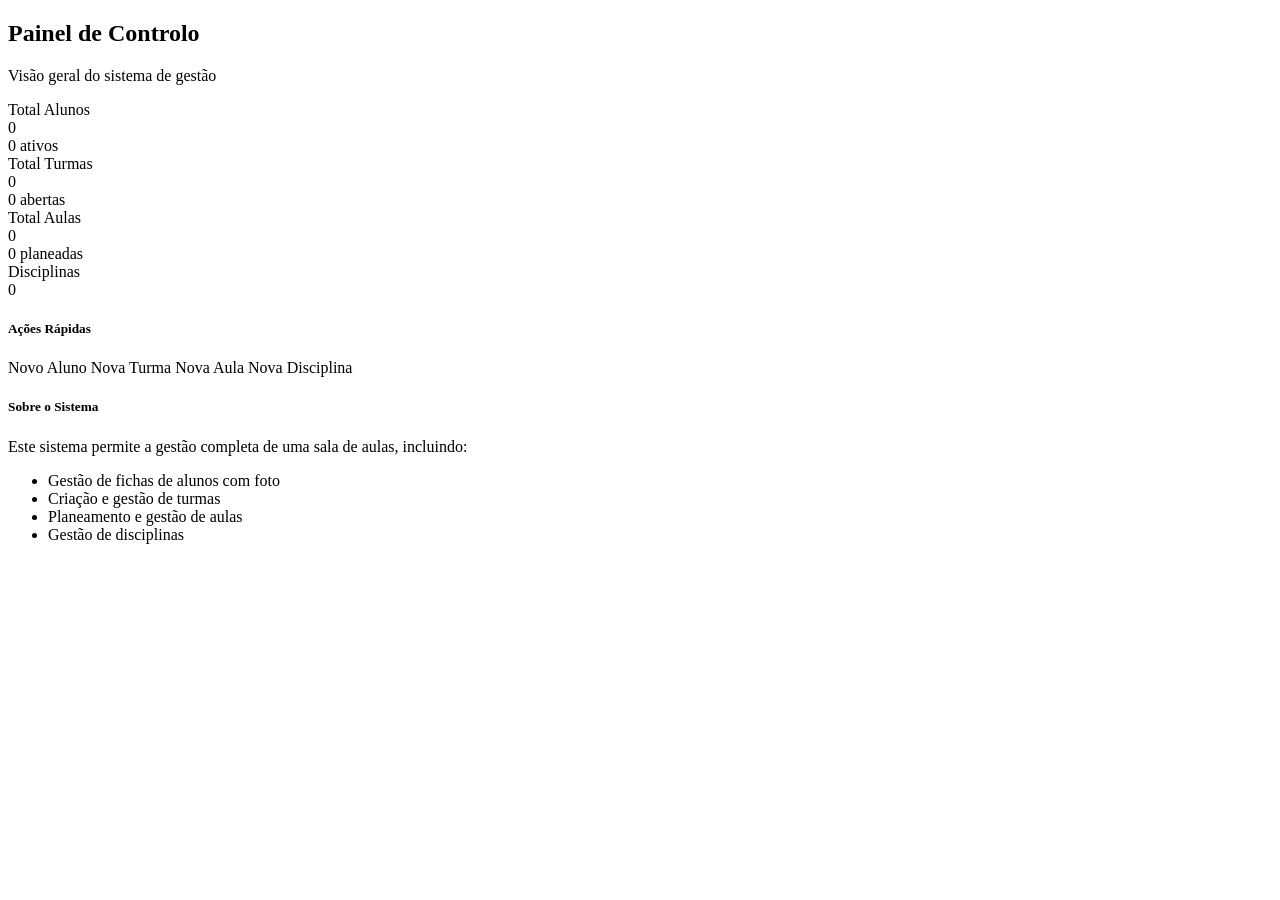
<file: src/main/resources/templates/index.html>
<!DOCTYPE html>
<html xmlns:th="http://www.thymeleaf.org"
      xmlns:layout="http://www.ultraq.net.nz/thymeleaf/layout"
      layout:decorate="~{fragments/layout}">
<head>
    <title>Dashboard</title>
</head>
<body>
<div layout:fragment="content">
    <div class="page-header">
        <h2><i class="bi bi-speedometer2 me-2"></i>Painel de Controlo</h2>
        <p class="text-muted">Visão geral do sistema de gestão</p>
    </div>

    <div class="row g-4 mb-4">
        <div class="col-md-3 col-sm-6">
            <div class="card dashboard-card alunos">
                <div class="card-body d-flex justify-content-between align-items-center">
                    <div>
                        <div class="text-muted small">Total Alunos</div>
                        <div class="number text-primary" th:text="${totalAlunos}">0</div>
                        <div class="text-muted small"><span th:text="${alunosAtivos}">0</span> ativos</div>
                    </div>
                    <i class="bi bi-people icon text-primary"></i>
                </div>
            </div>
        </div>
        <div class="col-md-3 col-sm-6">
            <div class="card dashboard-card turmas">
                <div class="card-body d-flex justify-content-between align-items-center">
                    <div>
                        <div class="text-muted small">Total Turmas</div>
                        <div class="number text-success" th:text="${totalTurmas}">0</div>
                        <div class="text-muted small"><span th:text="${turmasAbertas}">0</span> abertas</div>
                    </div>
                    <i class="bi bi-collection icon text-success"></i>
                </div>
            </div>
        </div>
        <div class="col-md-3 col-sm-6">
            <div class="card dashboard-card aulas">
                <div class="card-body d-flex justify-content-between align-items-center">
                    <div>
                        <div class="text-muted small">Total Aulas</div>
                        <div class="number text-warning" th:text="${totalAulas}">0</div>
                        <div class="text-muted small"><span th:text="${aulasPlaneadas}">0</span> planeadas</div>
                    </div>
                    <i class="bi bi-calendar-event icon text-warning"></i>
                </div>
            </div>
        </div>
        <div class="col-md-3 col-sm-6">
            <div class="card dashboard-card disciplinas">
                <div class="card-body d-flex justify-content-between align-items-center">
                    <div>
                        <div class="text-muted small">Disciplinas</div>
                        <div class="number text-danger" th:text="${totalDisciplinas}">0</div>
                    </div>
                    <i class="bi bi-book icon text-danger"></i>
                </div>
            </div>
        </div>
    </div>

    <div class="row g-4">
        <div class="col-md-6">
            <div class="card">
                <div class="card-body">
                    <h5 class="card-title"><i class="bi bi-lightning me-2"></i>Ações Rápidas</h5>
                    <div class="d-grid gap-2">
                        <a th:href="@{/alunos/novo}" class="btn btn-outline-primary">
                            <i class="bi bi-person-plus me-2"></i>Novo Aluno
                        </a>
                        <a th:href="@{/turmas/nova}" class="btn btn-outline-success">
                            <i class="bi bi-plus-circle me-2"></i>Nova Turma
                        </a>
                        <a th:href="@{/aulas/nova}" class="btn btn-outline-warning">
                            <i class="bi bi-calendar-plus me-2"></i>Nova Aula
                        </a>
                        <a th:href="@{/disciplinas/nova}" class="btn btn-outline-danger">
                            <i class="bi bi-journal-plus me-2"></i>Nova Disciplina
                        </a>
                    </div>
                </div>
            </div>
        </div>
        <div class="col-md-6">
            <div class="card">
                <div class="card-body">
                    <h5 class="card-title"><i class="bi bi-info-circle me-2"></i>Sobre o Sistema</h5>
                    <p class="text-muted">Este sistema permite a gestão completa de uma sala de aulas, incluindo:</p>
                    <ul class="text-muted">
                        <li>Gestão de fichas de alunos com foto</li>
                        <li>Criação e gestão de turmas</li>
                        <li>Planeamento e gestão de aulas</li>
                        <li>Gestão de disciplinas</li>
                    </ul>
                </div>
            </div>
        </div>
    </div>
</div>
</body>
</html>
</file>
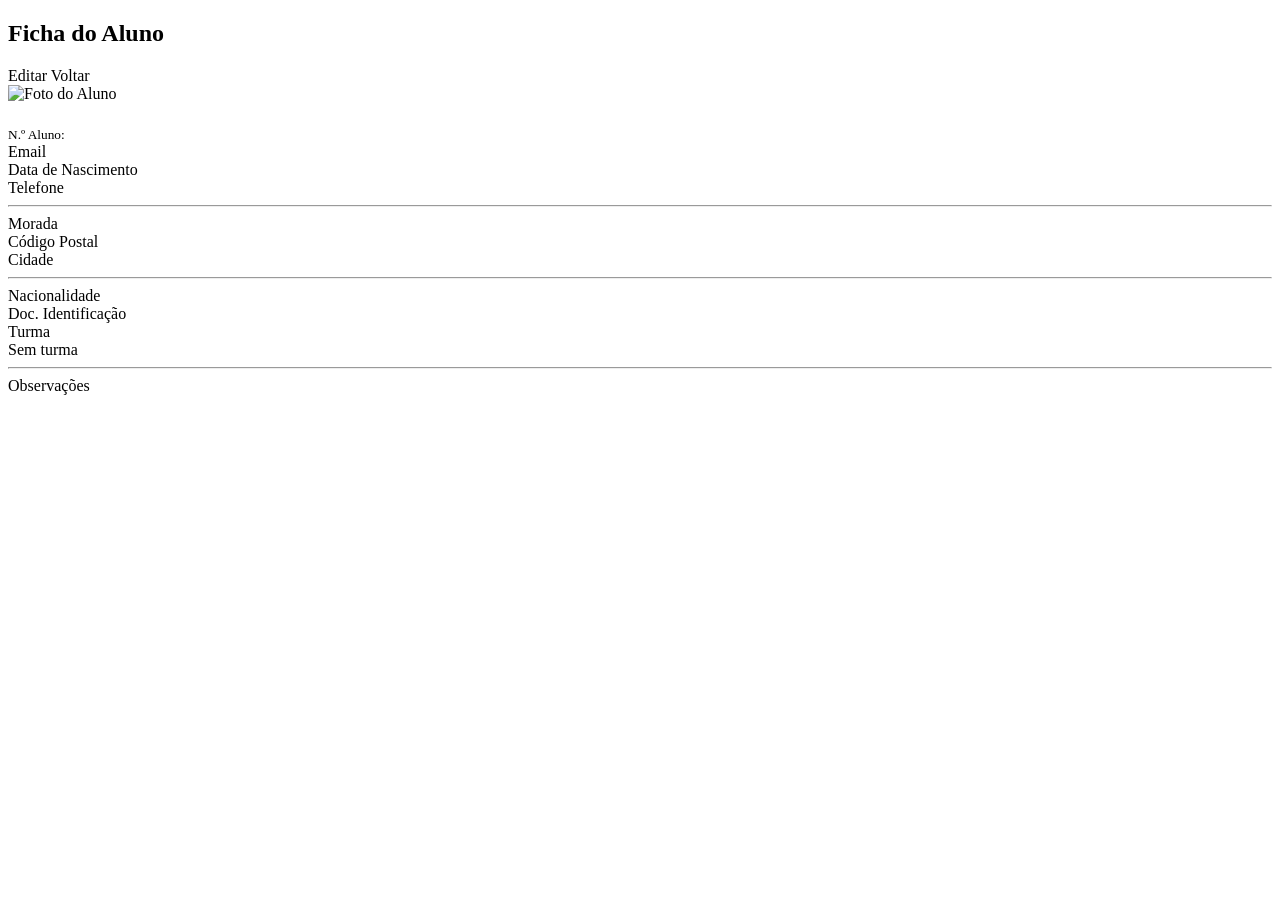
<file: src/main/resources/templates/alunos/ficha.html>
<!DOCTYPE html>
<html xmlns:th="http://www.thymeleaf.org"
      xmlns:layout="http://www.ultraq.net.nz/thymeleaf/layout"
      layout:decorate="~{fragments/layout}">
<head>
    <title>Ficha do Aluno</title>
</head>
<body>
<div layout:fragment="content">
    <div class="page-header d-flex justify-content-between align-items-center flex-wrap gap-2">
        <h2><i class="bi bi-person-vcard me-2"></i>Ficha do Aluno</h2>
        <div class="d-flex gap-2">
            <a th:href="@{/alunos/editar/{id}(id=${aluno.id})}" class="btn btn-warning">
                <i class="bi bi-pencil me-1"></i>Editar
            </a>
            <a th:href="@{/alunos}" class="btn btn-outline-secondary">
                <i class="bi bi-arrow-left me-1"></i>Voltar
            </a>
        </div>
    </div>

    <div class="card ficha-aluno">
        <div class="card-body">
            <div class="row">
                <div class="col-md-3 text-center mb-4">
                    <img th:if="${aluno.fotoUrl}" th:src="${aluno.fotoUrl}" class="foto-aluno mb-3" alt="Foto do Aluno">
                    <div th:unless="${aluno.fotoUrl}" class="foto-placeholder mb-3 mx-auto">
                        <i class="bi bi-person"></i>
                    </div>
                    <h5 th:text="${aluno.nome}" class="fw-bold"></h5>
                    <span class="badge badge-estado"
                          th:classappend="${aluno.estado.name() == 'ATIVO' ? 'bg-success' :
                                           (aluno.estado.name() == 'INATIVO' ? 'bg-secondary' :
                                           (aluno.estado.name() == 'SUSPENSO' ? 'bg-warning' : 'bg-info'))}"
                          th:text="${aluno.estado}"></span>
                    <div class="mt-2">
                        <small class="text-muted">N.º Aluno: </small>
                        <span class="fw-semibold" th:text="${aluno.numeroAluno}"></span>
                    </div>
                </div>

                <div class="col-md-9">
                    <div class="row g-3">
                        <div class="col-md-6">
                            <div class="info-label">Email</div>
                            <div class="info-value" th:text="${aluno.email ?: '-'}"></div>
                        </div>
                        <div class="col-md-3">
                            <div class="info-label">Data de Nascimento</div>
                            <div class="info-value" th:text="${aluno.dataNascimento != null ? #temporals.format(aluno.dataNascimento, 'dd/MM/yyyy') : '-'}"></div>
                        </div>
                        <div class="col-md-3">
                            <div class="info-label">Telefone</div>
                            <div class="info-value" th:text="${aluno.telefone ?: '-'}"></div>
                        </div>
                        <div class="col-12"><hr></div>
                        <div class="col-md-6">
                            <div class="info-label">Morada</div>
                            <div class="info-value" th:text="${aluno.morada ?: '-'}"></div>
                        </div>
                        <div class="col-md-3">
                            <div class="info-label">Código Postal</div>
                            <div class="info-value" th:text="${aluno.codigoPostal ?: '-'}"></div>
                        </div>
                        <div class="col-md-3">
                            <div class="info-label">Cidade</div>
                            <div class="info-value" th:text="${aluno.cidade ?: '-'}"></div>
                        </div>
                        <div class="col-12"><hr></div>
                        <div class="col-md-4">
                            <div class="info-label">Nacionalidade</div>
                            <div class="info-value" th:text="${aluno.nacionalidade ?: '-'}"></div>
                        </div>
                        <div class="col-md-4">
                            <div class="info-label">Doc. Identificação</div>
                            <div class="info-value" th:text="${aluno.documentoIdentificacao ?: '-'}"></div>
                        </div>
                        <div class="col-md-4">
                            <div class="info-label">Turma</div>
                            <div class="info-value">
                                <a th:if="${aluno.turma}" th:href="@{/turmas/ver/{id}(id=${aluno.turma.id})}"
                                   th:text="${aluno.turma.nome}" class="badge bg-info text-decoration-none"></a>
                                <span th:unless="${aluno.turma}" class="badge bg-secondary">Sem turma</span>
                            </div>
                        </div>
                        <div class="col-12" th:if="${aluno.observacoes}">
                            <hr>
                            <div class="info-label">Observações</div>
                            <div class="info-value" th:text="${aluno.observacoes}"></div>
                        </div>
                    </div>
                </div>
            </div>
        </div>
    </div>
</div>
</body>
</html>
</file>
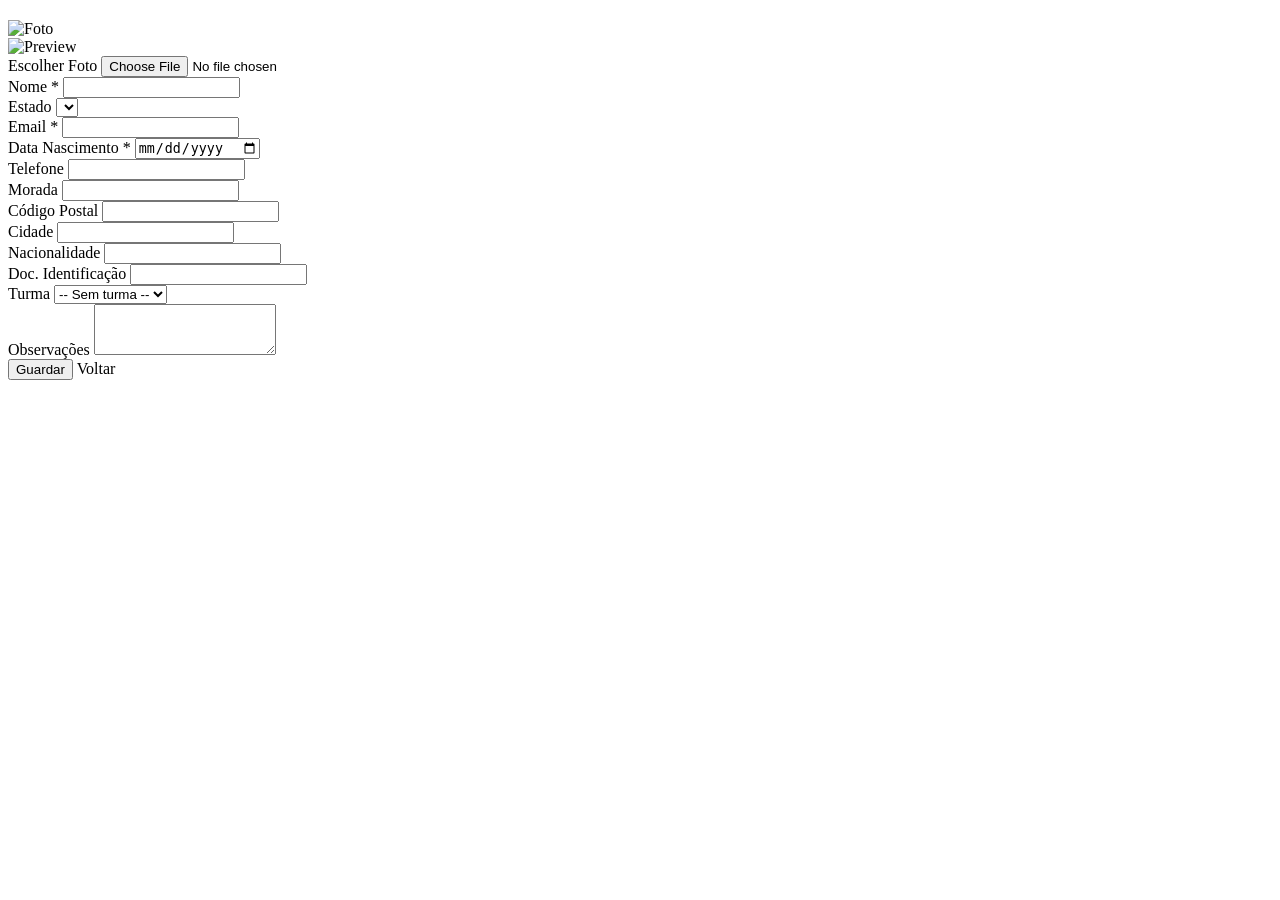
<file: src/main/resources/templates/alunos/formulario.html>
<!DOCTYPE html>
<html xmlns:th="http://www.thymeleaf.org"
      xmlns:layout="http://www.ultraq.net.nz/thymeleaf/layout"
      layout:decorate="~{fragments/layout}">
<head>
    <title th:text="${aluno.id != null ? 'Editar Aluno' : 'Novo Aluno'}">Aluno</title>
</head>
<body>
<div layout:fragment="content">
    <div class="page-header">
        <h2>
            <i class="bi bi-person-plus me-2" th:if="${aluno.id == null}"></i>
            <i class="bi bi-pencil-square me-2" th:if="${aluno.id != null}"></i>
            <span th:text="${aluno.id != null ? 'Editar Aluno' : 'Novo Aluno'}"></span>
        </h2>
    </div>

    <div class="card">
        <div class="card-body">
            <form th:action="@{/alunos/guardar}" th:object="${aluno}" method="post" enctype="multipart/form-data">
                <input type="hidden" th:field="*{id}">
                <input type="hidden" th:field="*{fotoUrl}">
                <input type="hidden" th:field="*{numeroAluno}">

                <div class="row">
                    <div class="col-md-3 text-center mb-4">
                        <div class="mb-3">
                            <img th:if="${aluno.fotoUrl}" th:src="${aluno.fotoUrl}" class="foto-aluno mb-2" alt="Foto" id="previewFoto">
                            <div th:unless="${aluno.fotoUrl}" class="foto-placeholder mb-2 mx-auto" id="placeholderFoto">
                                <i class="bi bi-person"></i>
                            </div>
                            <img id="previewFotoNew" class="foto-aluno mb-2 d-none" alt="Preview">
                        </div>
                        <label class="btn btn-outline-primary btn-sm">
                            <i class="bi bi-camera me-1"></i>Escolher Foto
                            <input type="file" name="foto" accept="image/*" class="d-none" id="inputFoto"
                                   onchange="previewImage(this)">
                        </label>
                    </div>

                    <div class="col-md-9">
                        <div class="row g-3">
                            <div class="col-md-8">
                                <label class="form-label fw-semibold">Nome *</label>
                                <input type="text" class="form-control" th:field="*{nome}"
                                       th:classappend="${#fields.hasErrors('nome')} ? 'is-invalid' : ''">
                                <div class="invalid-feedback" th:if="${#fields.hasErrors('nome')}" th:errors="*{nome}"></div>
                            </div>
                            <div class="col-md-4">
                                <label class="form-label fw-semibold">Estado</label>
                                <select class="form-select" th:field="*{estado}">
                                    <option th:each="e : ${estados}" th:value="${e}" th:text="${e}"></option>
                                </select>
                            </div>
                            <div class="col-md-6">
                                <label class="form-label fw-semibold">Email *</label>
                                <input type="email" class="form-control" th:field="*{email}"
                                       th:classappend="${#fields.hasErrors('email')} ? 'is-invalid' : ''">
                                <div class="invalid-feedback" th:if="${#fields.hasErrors('email')}" th:errors="*{email}"></div>
                            </div>
                            <div class="col-md-3">
                                <label class="form-label fw-semibold">Data Nascimento *</label>
                                <input type="date" class="form-control" th:field="*{dataNascimento}"
                                       th:classappend="${#fields.hasErrors('dataNascimento')} ? 'is-invalid' : ''">
                                <div class="invalid-feedback" th:if="${#fields.hasErrors('dataNascimento')}" th:errors="*{dataNascimento}"></div>
                            </div>
                            <div class="col-md-3">
                                <label class="form-label fw-semibold">Telefone</label>
                                <input type="text" class="form-control" th:field="*{telefone}">
                            </div>
                            <div class="col-md-6">
                                <label class="form-label fw-semibold">Morada</label>
                                <input type="text" class="form-control" th:field="*{morada}">
                            </div>
                            <div class="col-md-3">
                                <label class="form-label fw-semibold">Código Postal</label>
                                <input type="text" class="form-control" th:field="*{codigoPostal}">
                            </div>
                            <div class="col-md-3">
                                <label class="form-label fw-semibold">Cidade</label>
                                <input type="text" class="form-control" th:field="*{cidade}">
                            </div>
                            <div class="col-md-4">
                                <label class="form-label fw-semibold">Nacionalidade</label>
                                <input type="text" class="form-control" th:field="*{nacionalidade}">
                            </div>
                            <div class="col-md-4">
                                <label class="form-label fw-semibold">Doc. Identificação</label>
                                <input type="text" class="form-control" th:field="*{documentoIdentificacao}">
                            </div>
                            <div class="col-md-4">
                                <label class="form-label fw-semibold">Turma</label>
                                <select class="form-select" th:field="*{turma}">
                                    <option value="">-- Sem turma --</option>
                                    <option th:each="t : ${turmas}" th:value="${t.id}" th:text="${t.nome}"></option>
                                </select>
                            </div>
                            <div class="col-12">
                                <label class="form-label fw-semibold">Observações</label>
                                <textarea class="form-control" th:field="*{observacoes}" rows="3"></textarea>
                            </div>
                        </div>
                    </div>
                </div>

                <div class="mt-4 d-flex gap-2">
                    <button type="submit" class="btn btn-primary">
                        <i class="bi bi-check-lg me-1"></i>Guardar
                    </button>
                    <a th:href="@{/alunos}" class="btn btn-outline-secondary">
                        <i class="bi bi-arrow-left me-1"></i>Voltar
                    </a>
                </div>
            </form>
        </div>
    </div>
</div>

<script th:inline="javascript">
function previewImage(input) {
    if (input.files && input.files[0]) {
        var reader = new FileReader();
        reader.onload = function(e) {
            var preview = document.getElementById('previewFotoNew');
            var existing = document.getElementById('previewFoto');
            var placeholder = document.getElementById('placeholderFoto');
            preview.src = e.target.result;
            preview.classList.remove('d-none');
            if (existing) existing.classList.add('d-none');
            if (placeholder) placeholder.classList.add('d-none');
        }
        reader.readAsDataURL(input.files[0]);
    }
}
</script>
</body>
</html>
</file>
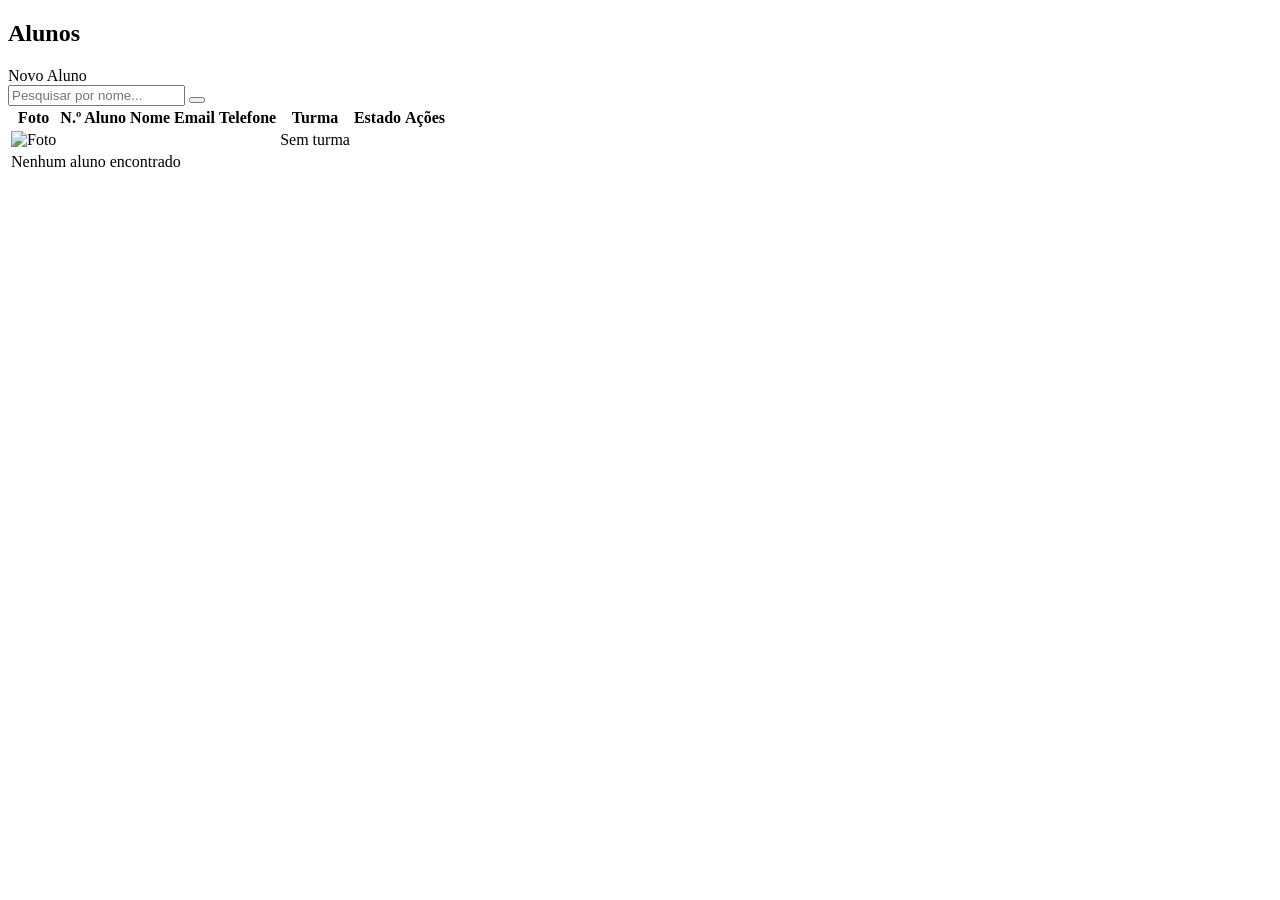
<file: src/main/resources/templates/alunos/lista.html>
<!DOCTYPE html>
<html xmlns:th="http://www.thymeleaf.org"
      xmlns:layout="http://www.ultraq.net.nz/thymeleaf/layout"
      layout:decorate="~{fragments/layout}">
<head>
    <title>Alunos</title>
</head>
<body>
<div layout:fragment="content">
    <div class="page-header d-flex justify-content-between align-items-center flex-wrap gap-2">
        <div>
            <h2><i class="bi bi-people me-2"></i>Alunos</h2>
        </div>
        <a th:href="@{/alunos/novo}" class="btn btn-primary">
            <i class="bi bi-person-plus me-1"></i>Novo Aluno
        </a>
    </div>

    <div th:if="${mensagem}" class="alert" th:classappend="'alert-' + ${tipoMensagem}" role="alert">
        <span th:text="${mensagem}"></span>
    </div>

    <div class="card mb-4">
        <div class="card-body">
            <form th:action="@{/alunos}" method="get" class="d-flex search-box">
                <input type="text" name="pesquisa" class="form-control me-2" placeholder="Pesquisar por nome..."
                       th:value="${pesquisa}">
                <button type="submit" class="btn btn-outline-primary">
                    <i class="bi bi-search"></i>
                </button>
                <a th:href="@{/alunos}" class="btn btn-outline-secondary ms-2" th:if="${pesquisa}">
                    <i class="bi bi-x-lg"></i>
                </a>
            </form>
        </div>
    </div>

    <div class="card">
        <div class="card-body p-0">
            <div class="table-responsive">
                <table class="table table-hover mb-0">
                    <thead class="table-light">
                        <tr>
                            <th>Foto</th>
                            <th>N.º Aluno</th>
                            <th>Nome</th>
                            <th>Email</th>
                            <th>Telefone</th>
                            <th>Turma</th>
                            <th>Estado</th>
                            <th class="text-end">Ações</th>
                        </tr>
                    </thead>
                    <tbody>
                        <tr th:each="aluno : ${alunos}">
                            <td>
                                <img th:if="${aluno.fotoUrl}" th:src="${aluno.fotoUrl}" class="foto-aluno-sm" alt="Foto">
                                <div th:unless="${aluno.fotoUrl}" class="foto-placeholder-sm">
                                    <i class="bi bi-person"></i>
                                </div>
                            </td>
                            <td th:text="${aluno.numeroAluno}"></td>
                            <td>
                                <a th:href="@{/alunos/ver/{id}(id=${aluno.id})}" class="text-decoration-none fw-semibold"
                                   th:text="${aluno.nome}"></a>
                            </td>
                            <td th:text="${aluno.email}"></td>
                            <td th:text="${aluno.telefone}"></td>
                            <td>
                                <span th:if="${aluno.turma}" th:text="${aluno.turma.nome}" class="badge bg-info"></span>
                                <span th:unless="${aluno.turma}" class="badge bg-secondary">Sem turma</span>
                            </td>
                            <td>
                                <span class="badge badge-estado"
                                      th:classappend="${aluno.estado.name() == 'ATIVO' ? 'bg-success' :
                                                       (aluno.estado.name() == 'INATIVO' ? 'bg-secondary' :
                                                       (aluno.estado.name() == 'SUSPENSO' ? 'bg-warning' : 'bg-info'))}"
                                      th:text="${aluno.estado}"></span>
                            </td>
                            <td class="text-end">
                                <a th:href="@{/alunos/ver/{id}(id=${aluno.id})}" class="btn btn-sm btn-outline-info btn-action" title="Ver">
                                    <i class="bi bi-eye"></i>
                                </a>
                                <a th:href="@{/alunos/editar/{id}(id=${aluno.id})}" class="btn btn-sm btn-outline-warning btn-action" title="Editar">
                                    <i class="bi bi-pencil"></i>
                                </a>
                                <a th:href="@{/alunos/eliminar/{id}(id=${aluno.id})}" class="btn btn-sm btn-outline-danger btn-action"
                                   title="Eliminar" onclick="return confirm('Tem a certeza que deseja eliminar este aluno?')">
                                    <i class="bi bi-trash"></i>
                                </a>
                            </td>
                        </tr>
                        <tr th:if="${#lists.isEmpty(alunos)}">
                            <td colspan="8" class="text-center text-muted py-4">
                                <i class="bi bi-inbox fs-1 d-block mb-2"></i>
                                Nenhum aluno encontrado
                            </td>
                        </tr>
                    </tbody>
                </table>
            </div>
        </div>
    </div>
</div>
</body>
</html>
</file>
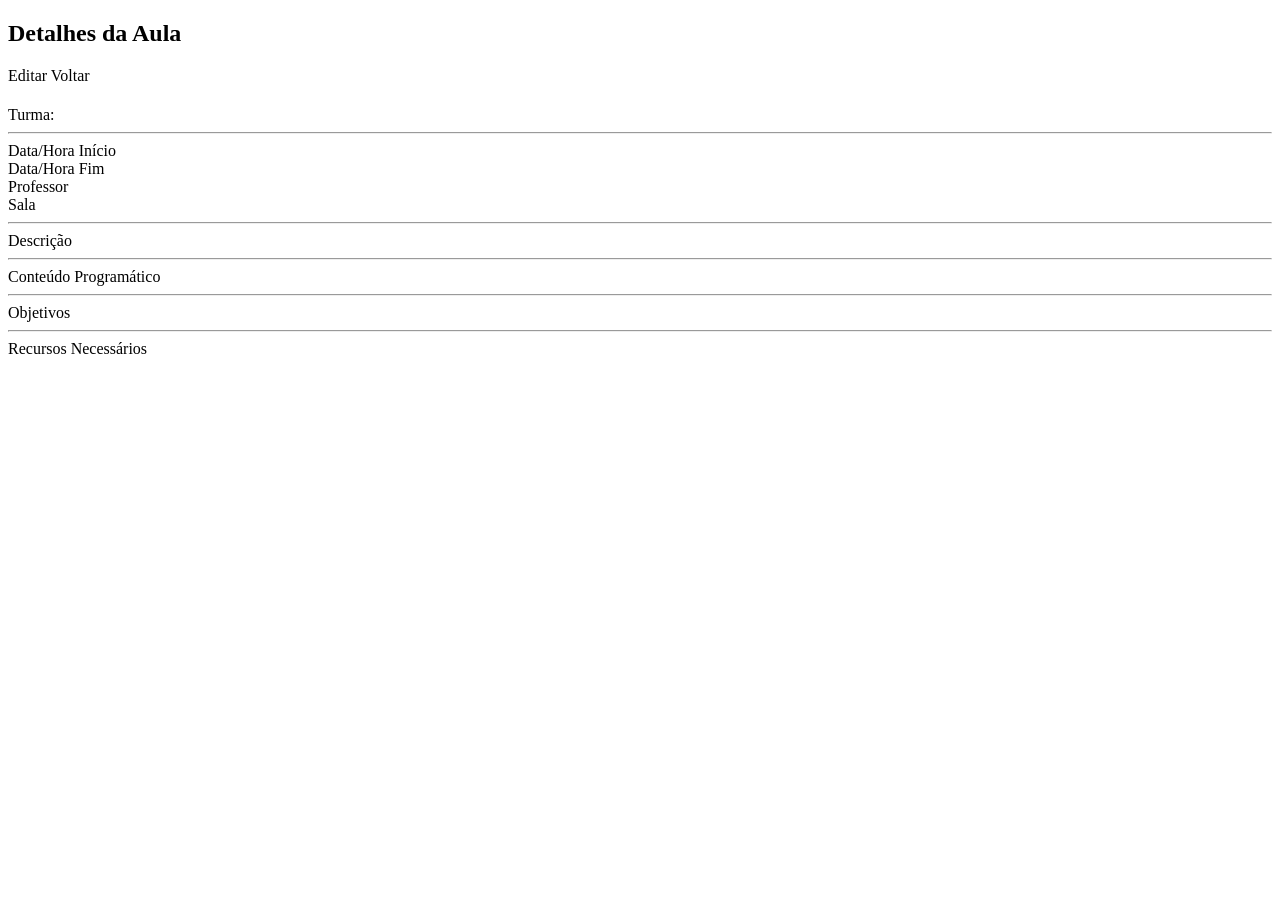
<file: src/main/resources/templates/aulas/detalhes.html>
<!DOCTYPE html>
<html xmlns:th="http://www.thymeleaf.org"
      xmlns:layout="http://www.ultraq.net.nz/thymeleaf/layout"
      layout:decorate="~{fragments/layout}">
<head>
    <title>Detalhes da Aula</title>
</head>
<body>
<div layout:fragment="content">
    <div class="page-header d-flex justify-content-between align-items-center flex-wrap gap-2">
        <h2><i class="bi bi-calendar-event me-2"></i>Detalhes da Aula</h2>
        <div class="d-flex gap-2">
            <a th:href="@{/aulas/editar/{id}(id=${aula.id})}" class="btn btn-warning">
                <i class="bi bi-pencil me-1"></i>Editar
            </a>
            <a th:href="@{/aulas}" class="btn btn-outline-secondary">
                <i class="bi bi-arrow-left me-1"></i>Voltar
            </a>
        </div>
    </div>

    <div class="card">
        <div class="card-body">
            <div class="row g-3">
                <div class="col-md-8">
                    <h4 th:text="${aula.tema}" class="fw-bold"></h4>
                    <span class="badge badge-estado"
                          th:classappend="${aula.estado.name() == 'PLANEADA' ? 'bg-info' :
                                           (aula.estado.name() == 'EM_CURSO' ? 'bg-primary' :
                                           (aula.estado.name() == 'CONCLUIDA' ? 'bg-success' : 'bg-danger'))}"
                          th:text="${aula.estado}"></span>
                </div>
                <div class="col-md-4 text-end">
                    <div th:if="${aula.turma}">
                        <span class="text-muted small">Turma:</span>
                        <a th:href="@{/turmas/ver/{id}(id=${aula.turma.id})}"
                           th:text="${aula.turma.nome}" class="badge bg-info text-decoration-none fs-6"></a>
                    </div>
                </div>
                <div class="col-12"><hr></div>
                <div class="col-md-3">
                    <div class="info-label">Data/Hora Início</div>
                    <div class="info-value" th:text="${aula.dataHoraInicio != null ? #temporals.format(aula.dataHoraInicio, 'dd/MM/yyyy HH:mm') : '-'}"></div>
                </div>
                <div class="col-md-3">
                    <div class="info-label">Data/Hora Fim</div>
                    <div class="info-value" th:text="${aula.dataHoraFim != null ? #temporals.format(aula.dataHoraFim, 'dd/MM/yyyy HH:mm') : '-'}"></div>
                </div>
                <div class="col-md-3">
                    <div class="info-label">Professor</div>
                    <div class="info-value" th:text="${aula.professor ?: '-'}"></div>
                </div>
                <div class="col-md-3">
                    <div class="info-label">Sala</div>
                    <div class="info-value" th:text="${aula.sala ?: '-'}"></div>
                </div>
                <div class="col-12" th:if="${aula.descricao}">
                    <hr>
                    <div class="info-label">Descrição</div>
                    <div class="info-value" th:text="${aula.descricao}"></div>
                </div>
                <div class="col-md-6" th:if="${aula.conteudoProgramatico}">
                    <hr>
                    <div class="info-label">Conteúdo Programático</div>
                    <div class="info-value" th:text="${aula.conteudoProgramatico}"></div>
                </div>
                <div class="col-md-6" th:if="${aula.objetivos}">
                    <hr>
                    <div class="info-label">Objetivos</div>
                    <div class="info-value" th:text="${aula.objetivos}"></div>
                </div>
                <div class="col-12" th:if="${aula.recursos}">
                    <hr>
                    <div class="info-label">Recursos Necessários</div>
                    <div class="info-value" th:text="${aula.recursos}"></div>
                </div>
            </div>
        </div>
    </div>
</div>
</body>
</html>
</file>
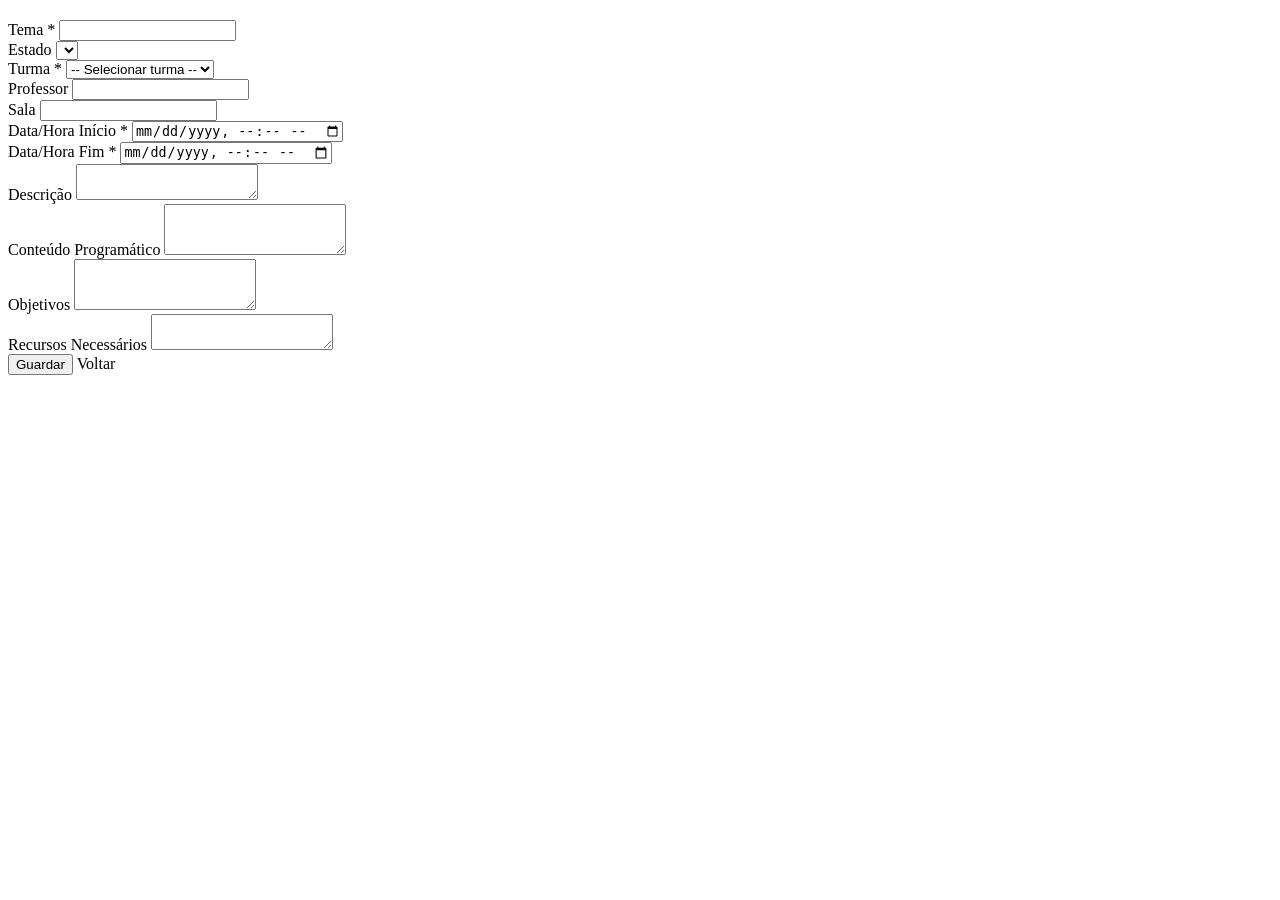
<file: src/main/resources/templates/aulas/formulario.html>
<!DOCTYPE html>
<html xmlns:th="http://www.thymeleaf.org"
      xmlns:layout="http://www.ultraq.net.nz/thymeleaf/layout"
      layout:decorate="~{fragments/layout}">
<head>
    <title th:text="${aula.id != null ? 'Editar Aula' : 'Nova Aula'}">Aula</title>
</head>
<body>
<div layout:fragment="content">
    <div class="page-header">
        <h2>
            <i class="bi bi-calendar-plus me-2" th:if="${aula.id == null}"></i>
            <i class="bi bi-pencil-square me-2" th:if="${aula.id != null}"></i>
            <span th:text="${aula.id != null ? 'Editar Aula' : 'Nova Aula'}"></span>
        </h2>
    </div>

    <div class="card">
        <div class="card-body">
            <form th:action="@{/aulas/guardar}" th:object="${aula}" method="post">
                <input type="hidden" th:field="*{id}">

                <div class="row g-3">
                    <div class="col-md-8">
                        <label class="form-label fw-semibold">Tema *</label>
                        <input type="text" class="form-control" th:field="*{tema}"
                               th:classappend="${#fields.hasErrors('tema')} ? 'is-invalid' : ''">
                        <div class="invalid-feedback" th:if="${#fields.hasErrors('tema')}" th:errors="*{tema}"></div>
                    </div>
                    <div class="col-md-4">
                        <label class="form-label fw-semibold">Estado</label>
                        <select class="form-select" th:field="*{estado}">
                            <option th:each="e : ${estados}" th:value="${e}" th:text="${e}"></option>
                        </select>
                    </div>
                    <div class="col-md-4">
                        <label class="form-label fw-semibold">Turma *</label>
                        <select class="form-select" th:field="*{turma}"
                                th:classappend="${#fields.hasErrors('turma')} ? 'is-invalid' : ''">
                            <option value="">-- Selecionar turma --</option>
                            <option th:each="t : ${turmas}" th:value="${t.id}" th:text="${t.nome}"></option>
                        </select>
                        <div class="invalid-feedback" th:if="${#fields.hasErrors('turma')}" th:errors="*{turma}"></div>
                    </div>
                    <div class="col-md-4">
                        <label class="form-label fw-semibold">Professor</label>
                        <input type="text" class="form-control" th:field="*{professor}">
                    </div>
                    <div class="col-md-4">
                        <label class="form-label fw-semibold">Sala</label>
                        <input type="text" class="form-control" th:field="*{sala}">
                    </div>
                    <div class="col-md-6">
                        <label class="form-label fw-semibold">Data/Hora Início *</label>
                        <input type="datetime-local" class="form-control" th:field="*{dataHoraInicio}"
                               th:classappend="${#fields.hasErrors('dataHoraInicio')} ? 'is-invalid' : ''">
                        <div class="invalid-feedback" th:if="${#fields.hasErrors('dataHoraInicio')}" th:errors="*{dataHoraInicio}"></div>
                    </div>
                    <div class="col-md-6">
                        <label class="form-label fw-semibold">Data/Hora Fim *</label>
                        <input type="datetime-local" class="form-control" th:field="*{dataHoraFim}"
                               th:classappend="${#fields.hasErrors('dataHoraFim')} ? 'is-invalid' : ''">
                        <div class="invalid-feedback" th:if="${#fields.hasErrors('dataHoraFim')}" th:errors="*{dataHoraFim}"></div>
                    </div>
                    <div class="col-12">
                        <label class="form-label fw-semibold">Descrição</label>
                        <textarea class="form-control" th:field="*{descricao}" rows="2"></textarea>
                    </div>
                    <div class="col-md-6">
                        <label class="form-label fw-semibold">Conteúdo Programático</label>
                        <textarea class="form-control" th:field="*{conteudoProgramatico}" rows="3"></textarea>
                    </div>
                    <div class="col-md-6">
                        <label class="form-label fw-semibold">Objetivos</label>
                        <textarea class="form-control" th:field="*{objetivos}" rows="3"></textarea>
                    </div>
                    <div class="col-12">
                        <label class="form-label fw-semibold">Recursos Necessários</label>
                        <textarea class="form-control" th:field="*{recursos}" rows="2"></textarea>
                    </div>
                </div>

                <div class="mt-4 d-flex gap-2">
                    <button type="submit" class="btn btn-warning">
                        <i class="bi bi-check-lg me-1"></i>Guardar
                    </button>
                    <a th:href="@{/aulas}" class="btn btn-outline-secondary">
                        <i class="bi bi-arrow-left me-1"></i>Voltar
                    </a>
                </div>
            </form>
        </div>
    </div>
</div>
</body>
</html>
</file>
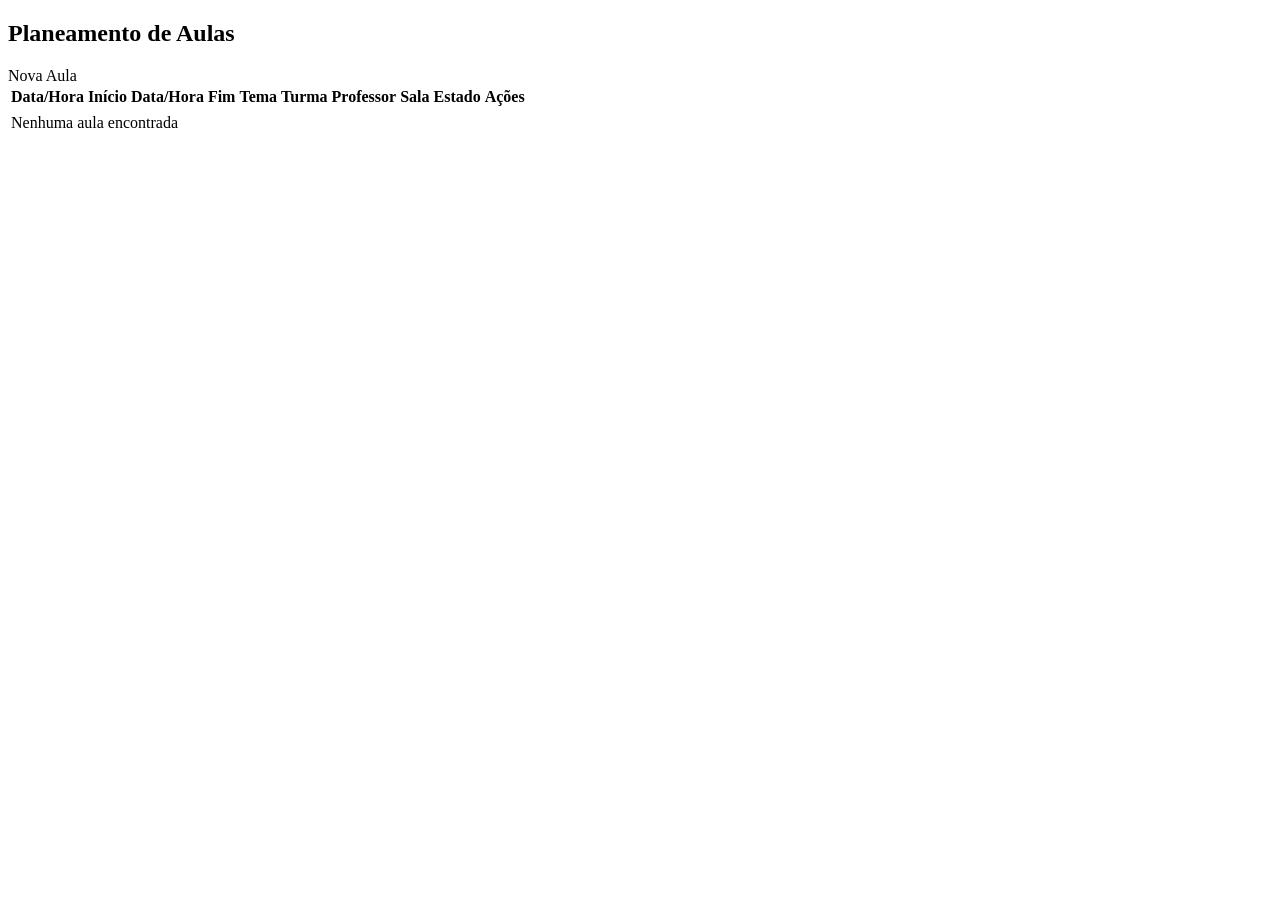
<file: src/main/resources/templates/aulas/lista.html>
<!DOCTYPE html>
<html xmlns:th="http://www.thymeleaf.org"
      xmlns:layout="http://www.ultraq.net.nz/thymeleaf/layout"
      layout:decorate="~{fragments/layout}">
<head>
    <title>Aulas</title>
</head>
<body>
<div layout:fragment="content">
    <div class="page-header d-flex justify-content-between align-items-center flex-wrap gap-2">
        <h2><i class="bi bi-calendar-event me-2"></i>Planeamento de Aulas</h2>
        <a th:href="@{/aulas/nova}" class="btn btn-warning">
            <i class="bi bi-calendar-plus me-1"></i>Nova Aula
        </a>
    </div>

    <div th:if="${mensagem}" class="alert" th:classappend="'alert-' + ${tipoMensagem}" role="alert">
        <span th:text="${mensagem}"></span>
    </div>

    <div class="card">
        <div class="card-body p-0">
            <div class="table-responsive">
                <table class="table table-hover mb-0">
                    <thead class="table-light">
                        <tr>
                            <th>Data/Hora Início</th>
                            <th>Data/Hora Fim</th>
                            <th>Tema</th>
                            <th>Turma</th>
                            <th>Professor</th>
                            <th>Sala</th>
                            <th>Estado</th>
                            <th class="text-end">Ações</th>
                        </tr>
                    </thead>
                    <tbody>
                        <tr th:each="aula : ${aulas}">
                            <td th:text="${aula.dataHoraInicio != null ? #temporals.format(aula.dataHoraInicio, 'dd/MM/yyyy HH:mm') : '-'}"></td>
                            <td th:text="${aula.dataHoraFim != null ? #temporals.format(aula.dataHoraFim, 'dd/MM/yyyy HH:mm') : '-'}"></td>
                            <td>
                                <a th:href="@{/aulas/ver/{id}(id=${aula.id})}" class="text-decoration-none fw-semibold"
                                   th:text="${aula.tema}"></a>
                            </td>
                            <td>
                                <a th:if="${aula.turma}" th:href="@{/turmas/ver/{id}(id=${aula.turma.id})}"
                                   th:text="${aula.turma.nome}" class="badge bg-info text-decoration-none"></a>
                            </td>
                            <td th:text="${aula.professor ?: '-'}"></td>
                            <td th:text="${aula.sala ?: '-'}"></td>
                            <td>
                                <span class="badge badge-estado"
                                      th:classappend="${aula.estado.name() == 'PLANEADA' ? 'bg-info' :
                                                       (aula.estado.name() == 'EM_CURSO' ? 'bg-primary' :
                                                       (aula.estado.name() == 'CONCLUIDA' ? 'bg-success' : 'bg-danger'))}"
                                      th:text="${aula.estado}"></span>
                            </td>
                            <td class="text-end">
                                <a th:href="@{/aulas/ver/{id}(id=${aula.id})}" class="btn btn-sm btn-outline-info btn-action" title="Ver">
                                    <i class="bi bi-eye"></i>
                                </a>
                                <a th:href="@{/aulas/editar/{id}(id=${aula.id})}" class="btn btn-sm btn-outline-warning btn-action" title="Editar">
                                    <i class="bi bi-pencil"></i>
                                </a>
                                <a th:href="@{/aulas/eliminar/{id}(id=${aula.id})}" class="btn btn-sm btn-outline-danger btn-action"
                                   title="Eliminar" onclick="return confirm('Tem a certeza que deseja eliminar esta aula?')">
                                    <i class="bi bi-trash"></i>
                                </a>
                            </td>
                        </tr>
                        <tr th:if="${#lists.isEmpty(aulas)}">
                            <td colspan="8" class="text-center text-muted py-4">
                                <i class="bi bi-inbox fs-1 d-block mb-2"></i>
                                Nenhuma aula encontrada
                            </td>
                        </tr>
                    </tbody>
                </table>
            </div>
        </div>
    </div>
</div>
</body>
</html>
</file>
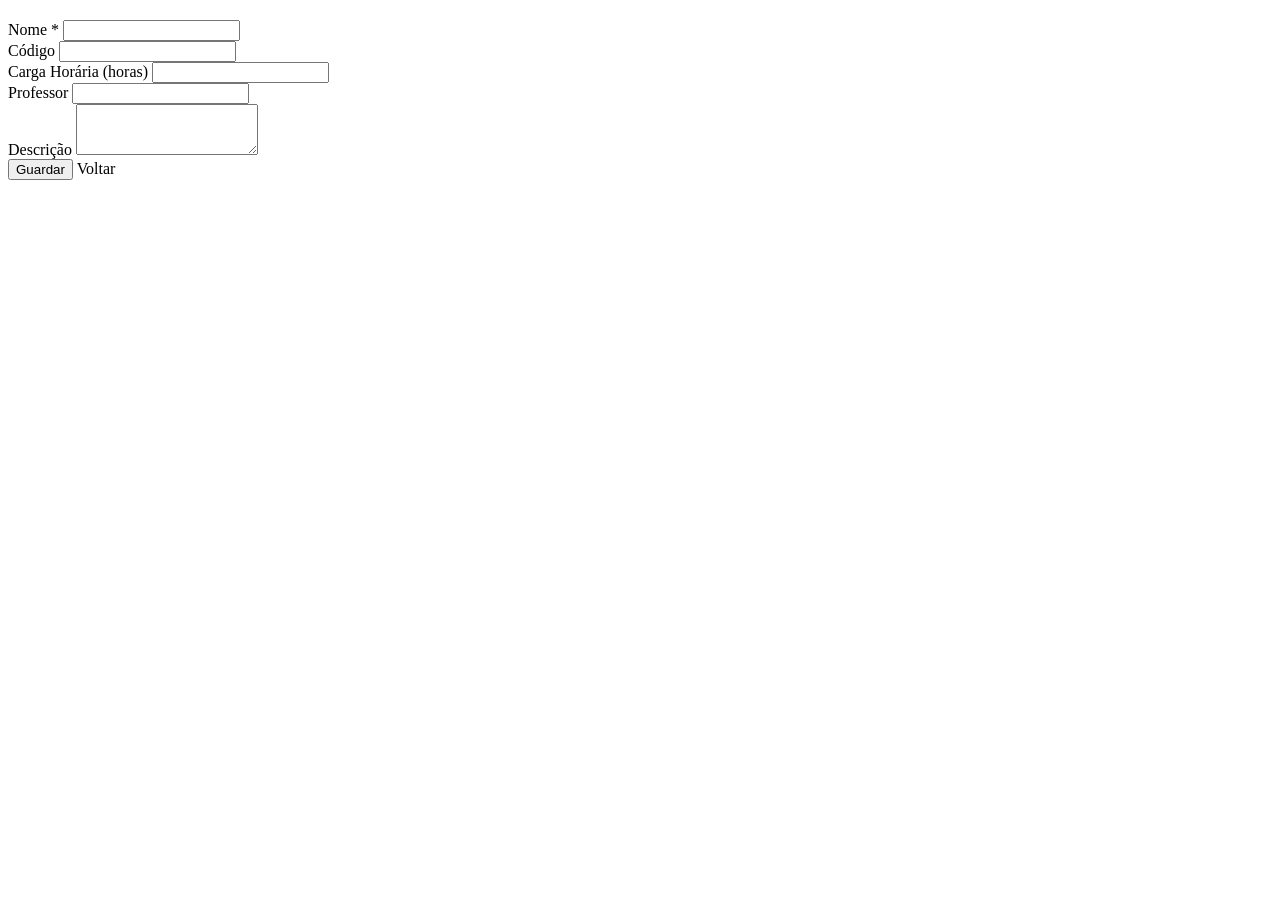
<file: src/main/resources/templates/disciplinas/formulario.html>
<!DOCTYPE html>
<html xmlns:th="http://www.thymeleaf.org"
      xmlns:layout="http://www.ultraq.net.nz/thymeleaf/layout"
      layout:decorate="~{fragments/layout}">
<head>
    <title th:text="${disciplina.id != null ? 'Editar Disciplina' : 'Nova Disciplina'}">Disciplina</title>
</head>
<body>
<div layout:fragment="content">
    <div class="page-header">
        <h2>
            <i class="bi bi-journal-plus me-2" th:if="${disciplina.id == null}"></i>
            <i class="bi bi-pencil-square me-2" th:if="${disciplina.id != null}"></i>
            <span th:text="${disciplina.id != null ? 'Editar Disciplina' : 'Nova Disciplina'}"></span>
        </h2>
    </div>

    <div class="card">
        <div class="card-body">
            <form th:action="@{/disciplinas/guardar}" th:object="${disciplina}" method="post">
                <input type="hidden" th:field="*{id}">

                <div class="row g-3">
                    <div class="col-md-6">
                        <label class="form-label fw-semibold">Nome *</label>
                        <input type="text" class="form-control" th:field="*{nome}"
                               th:classappend="${#fields.hasErrors('nome')} ? 'is-invalid' : ''">
                        <div class="invalid-feedback" th:if="${#fields.hasErrors('nome')}" th:errors="*{nome}"></div>
                    </div>
                    <div class="col-md-3">
                        <label class="form-label fw-semibold">Código</label>
                        <input type="text" class="form-control" th:field="*{codigo}">
                    </div>
                    <div class="col-md-3">
                        <label class="form-label fw-semibold">Carga Horária (horas)</label>
                        <input type="number" class="form-control" th:field="*{cargaHoraria}" min="1">
                    </div>
                    <div class="col-md-6">
                        <label class="form-label fw-semibold">Professor</label>
                        <input type="text" class="form-control" th:field="*{professor}">
                    </div>
                    <div class="col-12">
                        <label class="form-label fw-semibold">Descrição</label>
                        <textarea class="form-control" th:field="*{descricao}" rows="3"></textarea>
                    </div>
                </div>

                <div class="mt-4 d-flex gap-2">
                    <button type="submit" class="btn btn-danger">
                        <i class="bi bi-check-lg me-1"></i>Guardar
                    </button>
                    <a th:href="@{/disciplinas}" class="btn btn-outline-secondary">
                        <i class="bi bi-arrow-left me-1"></i>Voltar
                    </a>
                </div>
            </form>
        </div>
    </div>
</div>
</body>
</html>
</file>
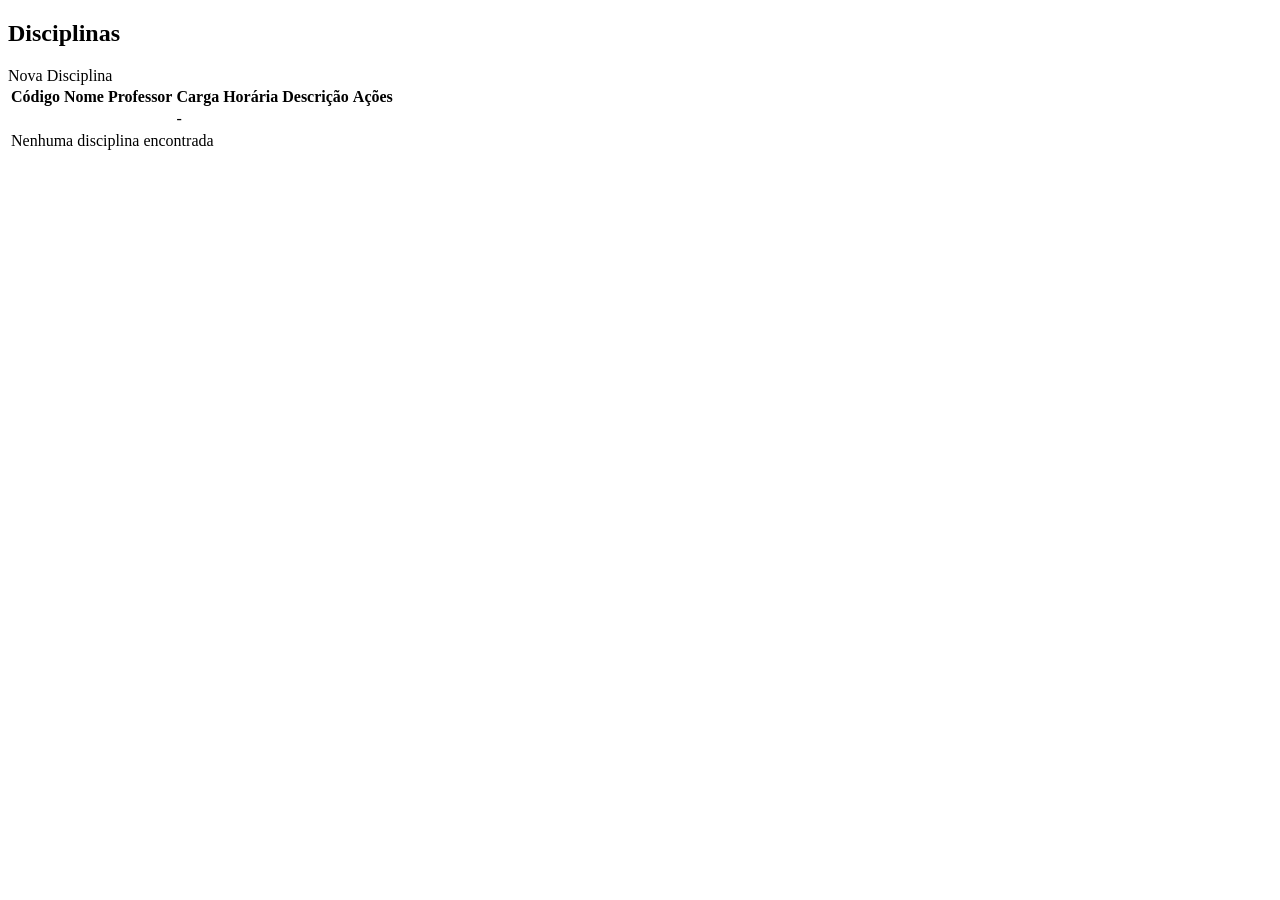
<file: src/main/resources/templates/disciplinas/lista.html>
<!DOCTYPE html>
<html xmlns:th="http://www.thymeleaf.org"
      xmlns:layout="http://www.ultraq.net.nz/thymeleaf/layout"
      layout:decorate="~{fragments/layout}">
<head>
    <title>Disciplinas</title>
</head>
<body>
<div layout:fragment="content">
    <div class="page-header d-flex justify-content-between align-items-center flex-wrap gap-2">
        <h2><i class="bi bi-book me-2"></i>Disciplinas</h2>
        <a th:href="@{/disciplinas/nova}" class="btn btn-danger">
            <i class="bi bi-journal-plus me-1"></i>Nova Disciplina
        </a>
    </div>

    <div th:if="${mensagem}" class="alert" th:classappend="'alert-' + ${tipoMensagem}" role="alert">
        <span th:text="${mensagem}"></span>
    </div>

    <div class="card">
        <div class="card-body p-0">
            <div class="table-responsive">
                <table class="table table-hover mb-0">
                    <thead class="table-light">
                        <tr>
                            <th>Código</th>
                            <th>Nome</th>
                            <th>Professor</th>
                            <th>Carga Horária</th>
                            <th>Descrição</th>
                            <th class="text-end">Ações</th>
                        </tr>
                    </thead>
                    <tbody>
                        <tr th:each="disciplina : ${disciplinas}">
                            <td><span class="badge bg-dark" th:text="${disciplina.codigo ?: '-'}"></span></td>
                            <td class="fw-semibold" th:text="${disciplina.nome}"></td>
                            <td th:text="${disciplina.professor ?: '-'}"></td>
                            <td>
                                <span th:if="${disciplina.cargaHoraria}" th:text="${disciplina.cargaHoraria + 'h'}"></span>
                                <span th:unless="${disciplina.cargaHoraria}">-</span>
                            </td>
                            <td class="text-muted small" th:text="${disciplina.descricao ?: '-'}"></td>
                            <td class="text-end">
                                <a th:href="@{/disciplinas/editar/{id}(id=${disciplina.id})}" class="btn btn-sm btn-outline-warning btn-action" title="Editar">
                                    <i class="bi bi-pencil"></i>
                                </a>
                                <a th:href="@{/disciplinas/eliminar/{id}(id=${disciplina.id})}" class="btn btn-sm btn-outline-danger btn-action"
                                   title="Eliminar" onclick="return confirm('Tem a certeza que deseja eliminar esta disciplina?')">
                                    <i class="bi bi-trash"></i>
                                </a>
                            </td>
                        </tr>
                        <tr th:if="${#lists.isEmpty(disciplinas)}">
                            <td colspan="6" class="text-center text-muted py-4">
                                <i class="bi bi-inbox fs-1 d-block mb-2"></i>
                                Nenhuma disciplina encontrada
                            </td>
                        </tr>
                    </tbody>
                </table>
            </div>
        </div>
    </div>
</div>
</body>
</html>
</file>
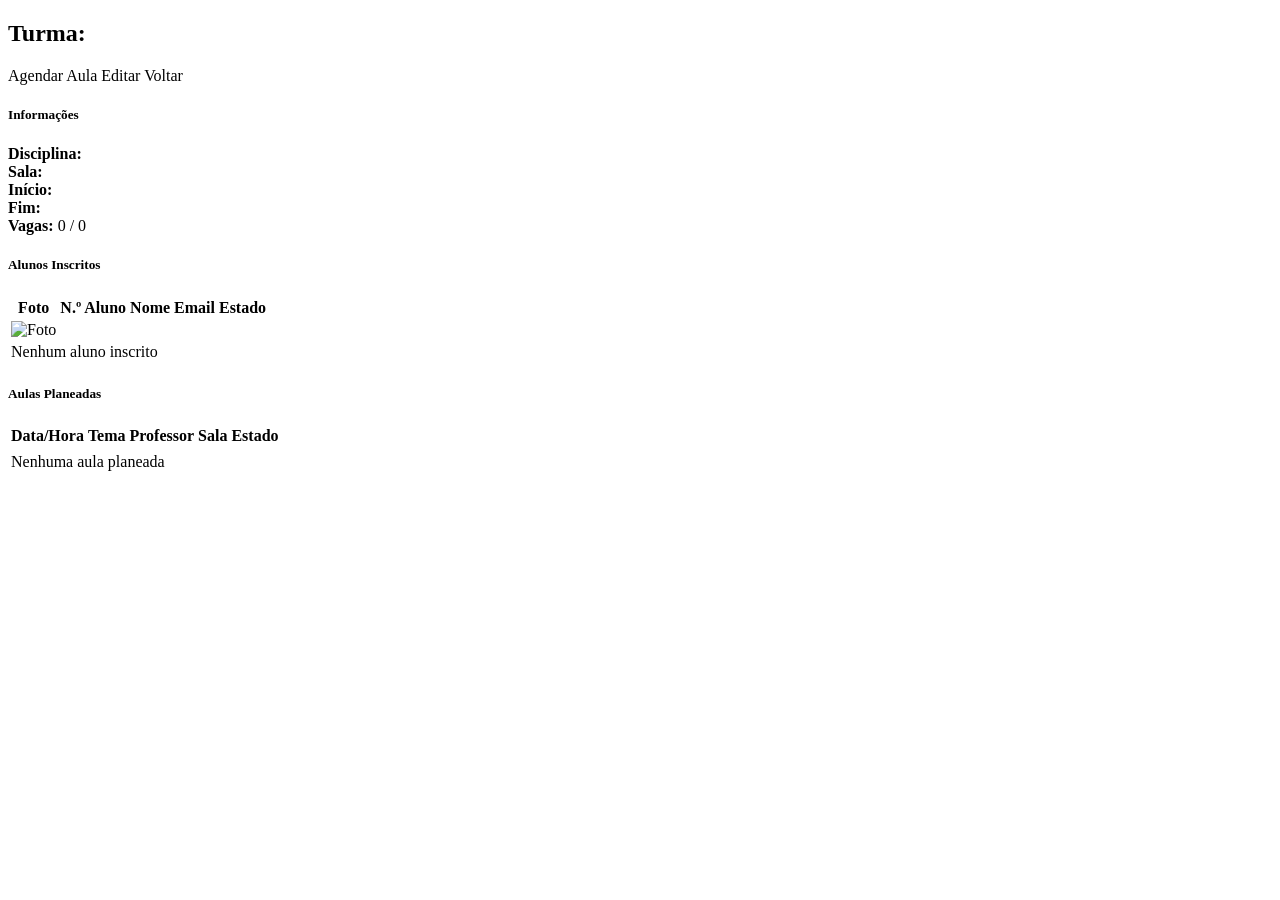
<file: src/main/resources/templates/turmas/detalhes.html>
<!DOCTYPE html>
<html xmlns:th="http://www.thymeleaf.org"
      xmlns:layout="http://www.ultraq.net.nz/thymeleaf/layout"
      layout:decorate="~{fragments/layout}">
<head>
    <title>Detalhes da Turma</title>
</head>
<body>
<div layout:fragment="content">
    <div class="page-header d-flex justify-content-between align-items-center flex-wrap gap-2">
        <h2><i class="bi bi-collection me-2"></i>Turma: <span th:text="${turma.nome}"></span></h2>
        <div class="d-flex gap-2">
            <a th:href="@{/aulas/nova(turmaId=${turma.id})}" class="btn btn-warning">
                <i class="bi bi-calendar-plus me-1"></i>Agendar Aula
            </a>
            <a th:href="@{/turmas/editar/{id}(id=${turma.id})}" class="btn btn-outline-warning">
                <i class="bi bi-pencil me-1"></i>Editar
            </a>
            <a th:href="@{/turmas}" class="btn btn-outline-secondary">
                <i class="bi bi-arrow-left me-1"></i>Voltar
            </a>
        </div>
    </div>

    <div class="row g-4">
        <div class="col-md-4">
            <div class="card">
                <div class="card-body">
                    <h5 class="card-title"><i class="bi bi-info-circle me-2"></i>Informações</h5>
                    <div class="mb-2">
                        <span class="badge badge-estado"
                              th:classappend="${turma.estado.name() == 'ABERTA' ? 'bg-success' :
                                               (turma.estado.name() == 'EM_CURSO' ? 'bg-primary' :
                                               (turma.estado.name() == 'FECHADA' ? 'bg-secondary' : 'bg-danger'))}"
                              th:text="${turma.estado}"></span>
                    </div>
                    <p th:if="${turma.descricao}" th:text="${turma.descricao}" class="text-muted"></p>
                    <div class="small mb-1" th:if="${turma.disciplina}">
                        <strong>Disciplina:</strong> <span th:text="${turma.disciplina.nome}"></span>
                    </div>
                    <div class="small mb-1" th:if="${turma.sala}">
                        <strong>Sala:</strong> <span th:text="${turma.sala}"></span>
                    </div>
                    <div class="small mb-1">
                        <strong>Início:</strong> <span th:text="${turma.dataInicio != null ? #temporals.format(turma.dataInicio, 'dd/MM/yyyy') : '-'}"></span>
                    </div>
                    <div class="small mb-1" th:if="${turma.dataFim}">
                        <strong>Fim:</strong> <span th:text="${#temporals.format(turma.dataFim, 'dd/MM/yyyy')}"></span>
                    </div>
                    <div class="small mb-1">
                        <strong>Vagas:</strong> <span th:text="${turma.numeroAlunosInscritos}">0</span> / <span th:text="${turma.maxAlunos}">0</span>
                    </div>
                </div>
            </div>
        </div>

        <div class="col-md-8">
            <div class="card mb-4">
                <div class="card-body">
                    <h5 class="card-title"><i class="bi bi-people me-2"></i>Alunos Inscritos
                        <span class="badge bg-primary ms-1" th:text="${#lists.size(alunos)}"></span>
                    </h5>
                    <div class="table-responsive">
                        <table class="table table-hover mb-0">
                            <thead class="table-light">
                                <tr>
                                    <th>Foto</th>
                                    <th>N.º Aluno</th>
                                    <th>Nome</th>
                                    <th>Email</th>
                                    <th>Estado</th>
                                </tr>
                            </thead>
                            <tbody>
                                <tr th:each="aluno : ${alunos}">
                                    <td>
                                        <img th:if="${aluno.fotoUrl}" th:src="${aluno.fotoUrl}" class="foto-aluno-sm" alt="Foto">
                                        <div th:unless="${aluno.fotoUrl}" class="foto-placeholder-sm"><i class="bi bi-person"></i></div>
                                    </td>
                                    <td th:text="${aluno.numeroAluno}"></td>
                                    <td>
                                        <a th:href="@{/alunos/ver/{id}(id=${aluno.id})}" class="text-decoration-none"
                                           th:text="${aluno.nome}"></a>
                                    </td>
                                    <td th:text="${aluno.email}"></td>
                                    <td>
                                        <span class="badge badge-estado"
                                              th:classappend="${aluno.estado.name() == 'ATIVO' ? 'bg-success' : 'bg-secondary'}"
                                              th:text="${aluno.estado}"></span>
                                    </td>
                                </tr>
                                <tr th:if="${#lists.isEmpty(alunos)}">
                                    <td colspan="5" class="text-center text-muted py-3">Nenhum aluno inscrito</td>
                                </tr>
                            </tbody>
                        </table>
                    </div>
                </div>
            </div>

            <div class="card">
                <div class="card-body">
                    <h5 class="card-title"><i class="bi bi-calendar-event me-2"></i>Aulas Planeadas
                        <span class="badge bg-warning text-dark ms-1" th:text="${#lists.size(aulas)}"></span>
                    </h5>
                    <div class="table-responsive">
                        <table class="table table-hover mb-0">
                            <thead class="table-light">
                                <tr>
                                    <th>Data/Hora</th>
                                    <th>Tema</th>
                                    <th>Professor</th>
                                    <th>Sala</th>
                                    <th>Estado</th>
                                </tr>
                            </thead>
                            <tbody>
                                <tr th:each="aula : ${aulas}">
                                    <td th:text="${aula.dataHoraInicio != null ? #temporals.format(aula.dataHoraInicio, 'dd/MM/yyyy HH:mm') : '-'}"></td>
                                    <td>
                                        <a th:href="@{/aulas/ver/{id}(id=${aula.id})}" class="text-decoration-none"
                                           th:text="${aula.tema}"></a>
                                    </td>
                                    <td th:text="${aula.professor ?: '-'}"></td>
                                    <td th:text="${aula.sala ?: '-'}"></td>
                                    <td>
                                        <span class="badge badge-estado"
                                              th:classappend="${aula.estado.name() == 'PLANEADA' ? 'bg-info' :
                                                               (aula.estado.name() == 'EM_CURSO' ? 'bg-primary' :
                                                               (aula.estado.name() == 'CONCLUIDA' ? 'bg-success' : 'bg-danger'))}"
                                              th:text="${aula.estado}"></span>
                                    </td>
                                </tr>
                                <tr th:if="${#lists.isEmpty(aulas)}">
                                    <td colspan="5" class="text-center text-muted py-3">Nenhuma aula planeada</td>
                                </tr>
                            </tbody>
                        </table>
                    </div>
                </div>
            </div>
        </div>
    </div>
</div>
</body>
</html>
</file>
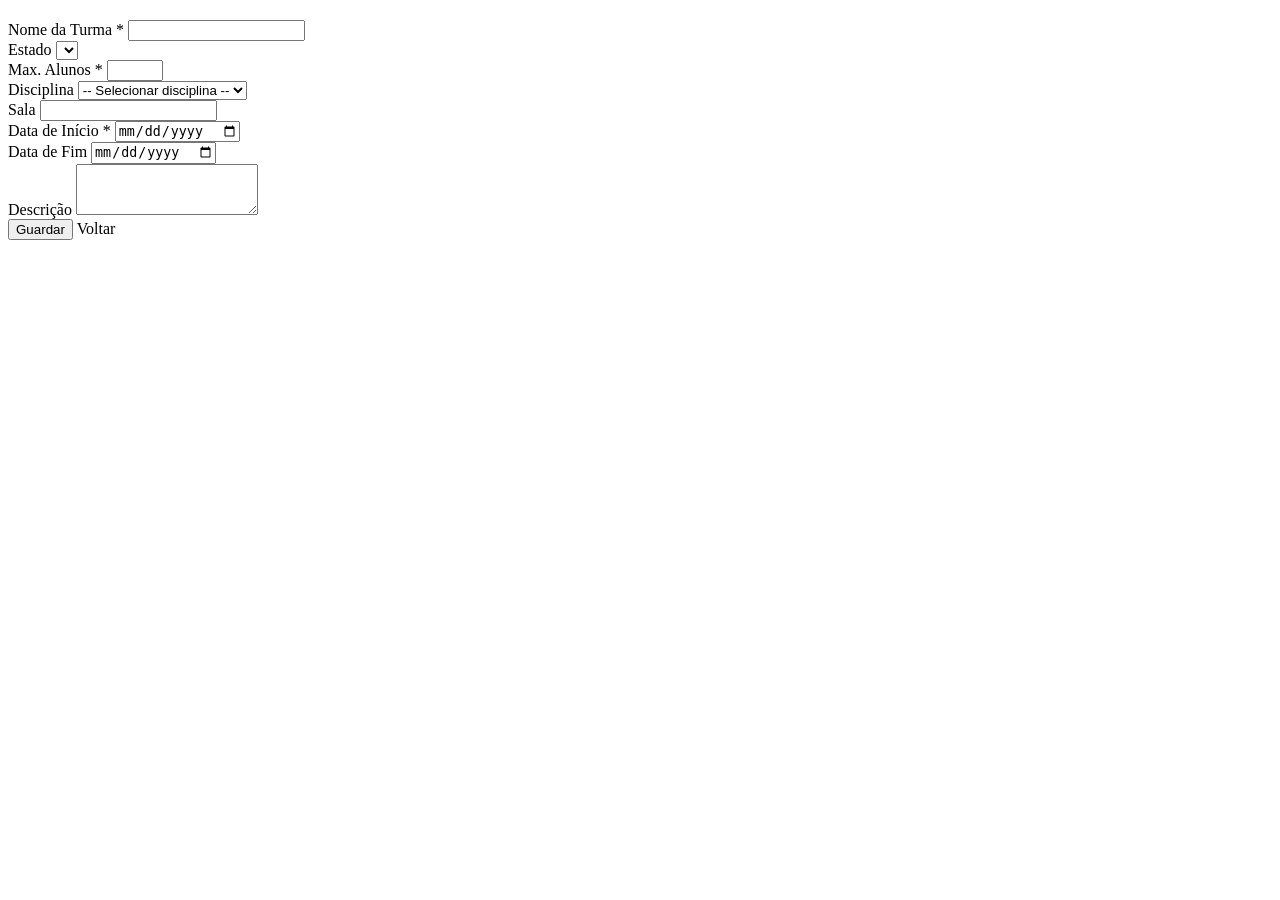
<file: src/main/resources/templates/turmas/formulario.html>
<!DOCTYPE html>
<html xmlns:th="http://www.thymeleaf.org"
      xmlns:layout="http://www.ultraq.net.nz/thymeleaf/layout"
      layout:decorate="~{fragments/layout}">
<head>
    <title th:text="${turma.id != null ? 'Editar Turma' : 'Nova Turma'}">Turma</title>
</head>
<body>
<div layout:fragment="content">
    <div class="page-header">
        <h2>
            <i class="bi bi-plus-circle me-2" th:if="${turma.id == null}"></i>
            <i class="bi bi-pencil-square me-2" th:if="${turma.id != null}"></i>
            <span th:text="${turma.id != null ? 'Editar Turma' : 'Nova Turma'}"></span>
        </h2>
    </div>

    <div class="card">
        <div class="card-body">
            <form th:action="@{/turmas/guardar}" th:object="${turma}" method="post">
                <input type="hidden" th:field="*{id}">

                <div class="row g-3">
                    <div class="col-md-6">
                        <label class="form-label fw-semibold">Nome da Turma *</label>
                        <input type="text" class="form-control" th:field="*{nome}"
                               th:classappend="${#fields.hasErrors('nome')} ? 'is-invalid' : ''">
                        <div class="invalid-feedback" th:if="${#fields.hasErrors('nome')}" th:errors="*{nome}"></div>
                    </div>
                    <div class="col-md-3">
                        <label class="form-label fw-semibold">Estado</label>
                        <select class="form-select" th:field="*{estado}">
                            <option th:each="e : ${estados}" th:value="${e}" th:text="${e}"></option>
                        </select>
                    </div>
                    <div class="col-md-3">
                        <label class="form-label fw-semibold">Max. Alunos *</label>
                        <input type="number" class="form-control" th:field="*{maxAlunos}" min="1" max="100"
                               th:classappend="${#fields.hasErrors('maxAlunos')} ? 'is-invalid' : ''">
                        <div class="invalid-feedback" th:if="${#fields.hasErrors('maxAlunos')}" th:errors="*{maxAlunos}"></div>
                    </div>
                    <div class="col-md-6">
                        <label class="form-label fw-semibold">Disciplina</label>
                        <select class="form-select" th:field="*{disciplina}">
                            <option value="">-- Selecionar disciplina --</option>
                            <option th:each="d : ${disciplinas}" th:value="${d.id}" th:text="${d.nome}"></option>
                        </select>
                    </div>
                    <div class="col-md-6">
                        <label class="form-label fw-semibold">Sala</label>
                        <input type="text" class="form-control" th:field="*{sala}">
                    </div>
                    <div class="col-md-4">
                        <label class="form-label fw-semibold">Data de Início *</label>
                        <input type="date" class="form-control" th:field="*{dataInicio}"
                               th:classappend="${#fields.hasErrors('dataInicio')} ? 'is-invalid' : ''">
                        <div class="invalid-feedback" th:if="${#fields.hasErrors('dataInicio')}" th:errors="*{dataInicio}"></div>
                    </div>
                    <div class="col-md-4">
                        <label class="form-label fw-semibold">Data de Fim</label>
                        <input type="date" class="form-control" th:field="*{dataFim}">
                    </div>
                    <div class="col-12">
                        <label class="form-label fw-semibold">Descrição</label>
                        <textarea class="form-control" th:field="*{descricao}" rows="3"></textarea>
                    </div>
                </div>

                <div class="mt-4 d-flex gap-2">
                    <button type="submit" class="btn btn-success">
                        <i class="bi bi-check-lg me-1"></i>Guardar
                    </button>
                    <a th:href="@{/turmas}" class="btn btn-outline-secondary">
                        <i class="bi bi-arrow-left me-1"></i>Voltar
                    </a>
                </div>
            </form>
        </div>
    </div>
</div>
</body>
</html>
</file>
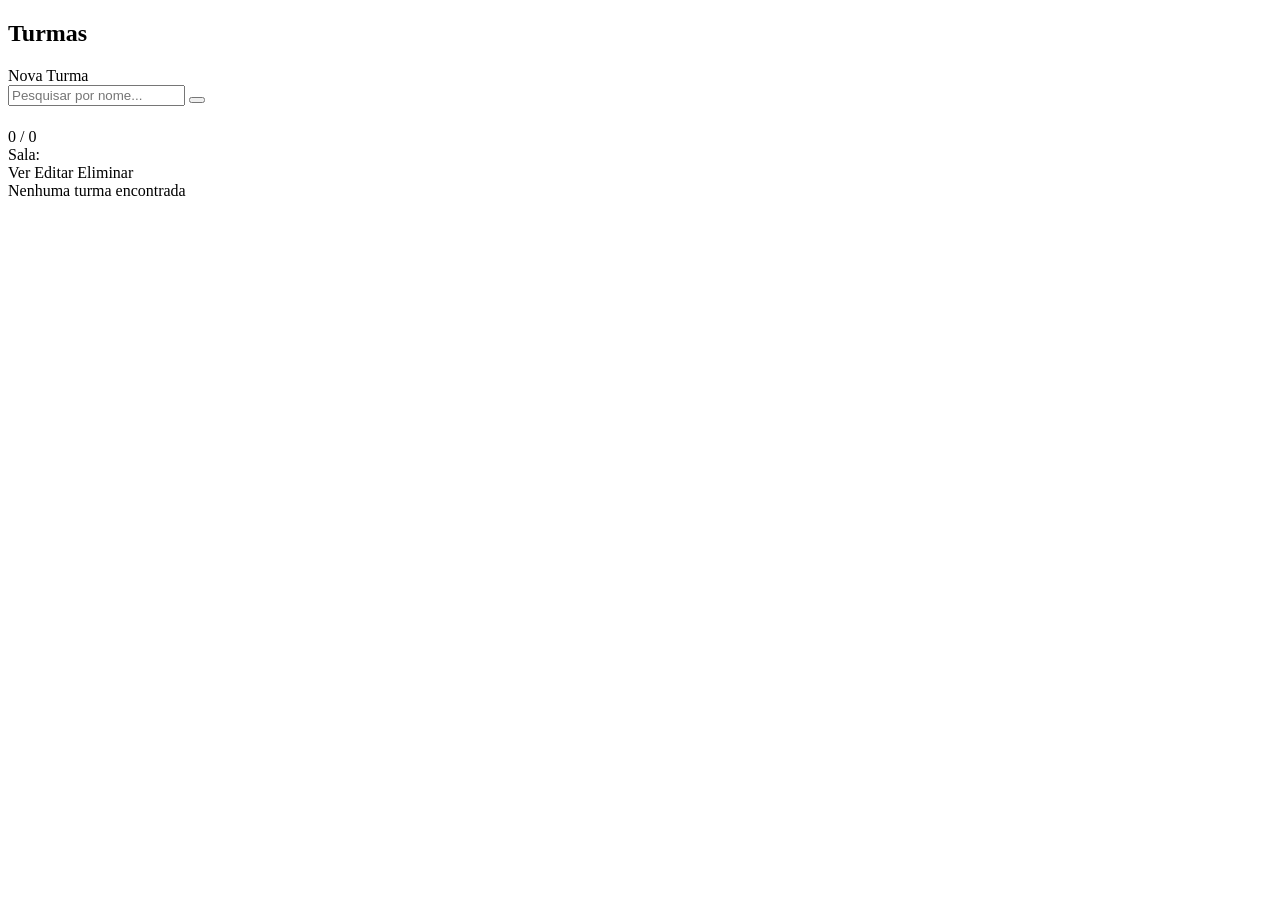
<file: src/main/resources/templates/turmas/lista.html>
<!DOCTYPE html>
<html xmlns:th="http://www.thymeleaf.org"
      xmlns:layout="http://www.ultraq.net.nz/thymeleaf/layout"
      layout:decorate="~{fragments/layout}">
<head>
    <title>Turmas</title>
</head>
<body>
<div layout:fragment="content">
    <div class="page-header d-flex justify-content-between align-items-center flex-wrap gap-2">
        <h2><i class="bi bi-collection me-2"></i>Turmas</h2>
        <a th:href="@{/turmas/nova}" class="btn btn-success">
            <i class="bi bi-plus-circle me-1"></i>Nova Turma
        </a>
    </div>

    <div th:if="${mensagem}" class="alert" th:classappend="'alert-' + ${tipoMensagem}" role="alert">
        <span th:text="${mensagem}"></span>
    </div>

    <div class="card mb-4">
        <div class="card-body">
            <form th:action="@{/turmas}" method="get" class="d-flex search-box">
                <input type="text" name="pesquisa" class="form-control me-2" placeholder="Pesquisar por nome..."
                       th:value="${pesquisa}">
                <button type="submit" class="btn btn-outline-success">
                    <i class="bi bi-search"></i>
                </button>
                <a th:href="@{/turmas}" class="btn btn-outline-secondary ms-2" th:if="${pesquisa}">
                    <i class="bi bi-x-lg"></i>
                </a>
            </form>
        </div>
    </div>

    <div class="row g-4">
        <div class="col-md-4 col-sm-6" th:each="turma : ${turmas}">
            <div class="card h-100">
                <div class="card-body">
                    <div class="d-flex justify-content-between align-items-start mb-2">
                        <h5 class="card-title mb-0">
                            <a th:href="@{/turmas/ver/{id}(id=${turma.id})}" class="text-decoration-none"
                               th:text="${turma.nome}"></a>
                        </h5>
                        <span class="badge badge-estado"
                              th:classappend="${turma.estado.name() == 'ABERTA' ? 'bg-success' :
                                               (turma.estado.name() == 'EM_CURSO' ? 'bg-primary' :
                                               (turma.estado.name() == 'FECHADA' ? 'bg-secondary' : 'bg-danger'))}"
                              th:text="${turma.estado}"></span>
                    </div>
                    <p class="card-text text-muted small" th:if="${turma.descricao}" th:text="${turma.descricao}"></p>
                    <div class="mb-2" th:if="${turma.disciplina}">
                        <i class="bi bi-book me-1 text-muted"></i>
                        <span th:text="${turma.disciplina.nome}" class="small"></span>
                    </div>
                    <div class="d-flex justify-content-between align-items-center small text-muted">
                        <div>
                            <i class="bi bi-calendar me-1"></i>
                            <span th:text="${turma.dataInicio != null ? #temporals.format(turma.dataInicio, 'dd/MM/yyyy') : '-'}"></span>
                        </div>
                        <div>
                            <i class="bi bi-people me-1"></i>
                            <span th:text="${turma.numeroAlunosInscritos}">0</span> /
                            <span th:text="${turma.maxAlunos}">0</span>
                        </div>
                    </div>
                    <div th:if="${turma.sala}" class="small text-muted mt-1">
                        <i class="bi bi-door-open me-1"></i>Sala: <span th:text="${turma.sala}"></span>
                    </div>
                </div>
                <div class="card-footer bg-transparent border-0 d-flex gap-1">
                    <a th:href="@{/turmas/ver/{id}(id=${turma.id})}" class="btn btn-sm btn-outline-info">
                        <i class="bi bi-eye me-1"></i>Ver
                    </a>
                    <a th:href="@{/turmas/editar/{id}(id=${turma.id})}" class="btn btn-sm btn-outline-warning">
                        <i class="bi bi-pencil me-1"></i>Editar
                    </a>
                    <a th:href="@{/turmas/eliminar/{id}(id=${turma.id})}" class="btn btn-sm btn-outline-danger"
                       onclick="return confirm('Tem a certeza que deseja eliminar esta turma?')">
                        <i class="bi bi-trash me-1"></i>Eliminar
                    </a>
                </div>
            </div>
        </div>
        <div class="col-12" th:if="${#lists.isEmpty(turmas)}">
            <div class="card">
                <div class="card-body text-center text-muted py-5">
                    <i class="bi bi-inbox fs-1 d-block mb-2"></i>
                    Nenhuma turma encontrada
                </div>
            </div>
        </div>
    </div>
</div>
</body>
</html>
</file>
